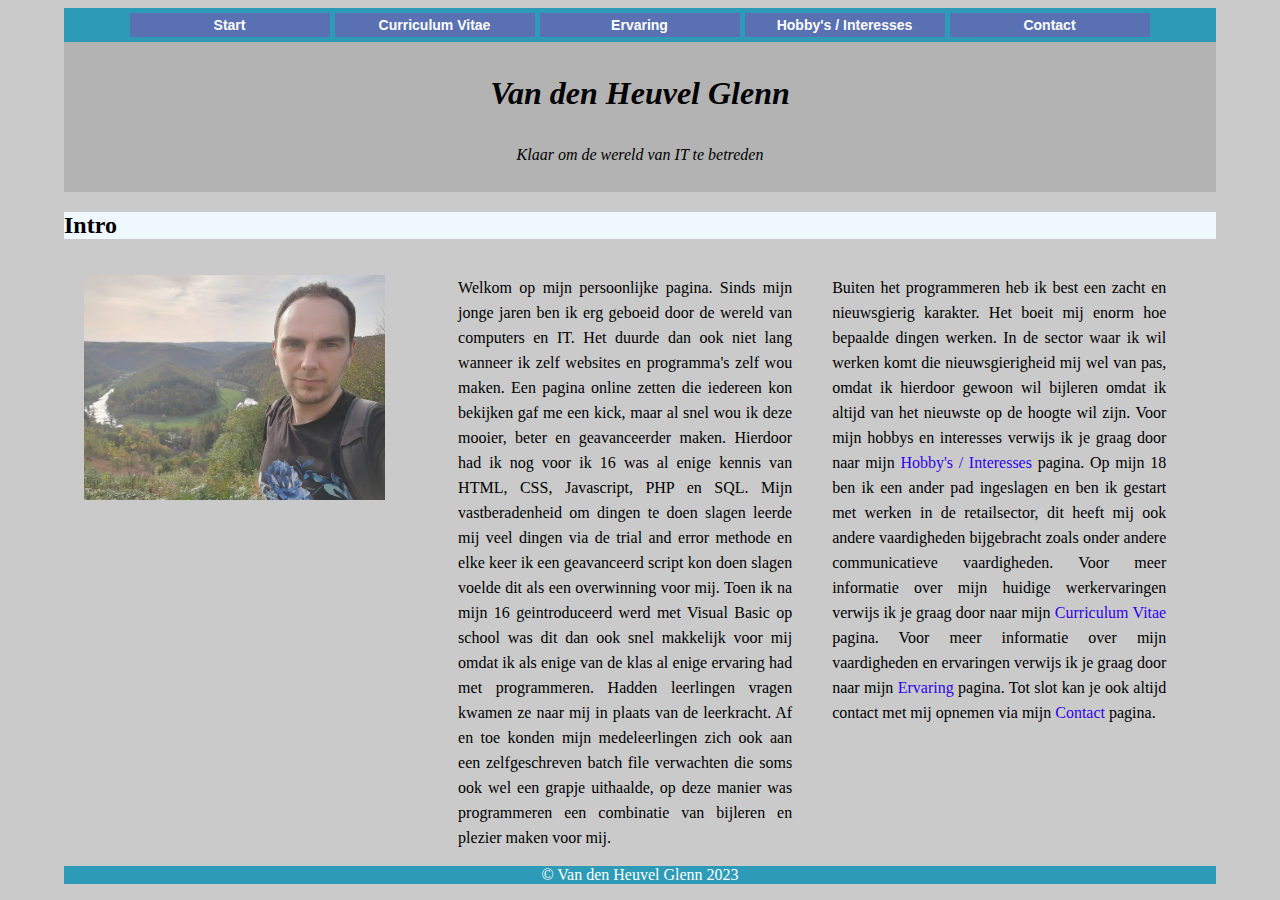
<file: index.html>
<!doctype html>
<html>
<head>
<meta charset="utf-8">
<meta name="keywords" content="Glenn,Programmeren,Thomas More,Graduaat,C#,C++,PHP,HTML,JS,Van den Heuvel,Portfolio">
<meta name="description" content="Zoekt u een programmeur? Op deze website vindt u een interessant portfolio van Van den Heuvel Glenn. Graduaatopleiding in Programmeren, Ready for the job.">
<title>Portfolio Glenn [HOME]</title>
<link href="css.css" rel="stylesheet" type="text/css" />
<link rel="icon" href="favicon.png" type="image/png">
</head>
 

<body>

<section class="start" >  
    
      
	<ul id="nav">
		<li><a href="index.html">Start</a></li>
        <li><a href="cv.html">Curriculum Vitae</a></li>
        <li><a href="ervaring.html">Ervaring</a></li>
        <li><a href="hobby.html">Hobby's / Interesses</a></li>
		<li><a href="contact.php">Contact</a></li>
      </ul>
    
	</section>
	
	<section class="logo">
    <h1 class="logo">Van den Heuvel <span class="vet">Glenn</span></h1>
    <p class="logo">Klaar om de wereld van IT te betreden</p>
  </section>
    
	<section class="introductie">
	<h2>Intro</h2>
	
    <p class="kolom">
	<img src="img/ik.png" class="afbeelding">
	</p>
    
	<p class="kolom">Welkom op mijn persoonlijke pagina. Sinds mijn jonge jaren ben ik erg geboeid door de wereld van computers en IT. Het duurde dan ook niet lang wanneer ik zelf websites en programma's zelf wou maken. Een pagina online zetten die iedereen kon bekijken gaf me een kick, maar al snel wou ik deze mooier, beter en geavanceerder maken. Hierdoor had ik nog voor ik 16 was al enige kennis van HTML, CSS, Javascript, PHP en SQL. Mijn vastberadenheid om dingen te doen slagen leerde mij veel dingen via de trial and error methode en elke keer ik een geavanceerd script kon doen slagen voelde dit als een overwinning voor mij. Toen ik na mijn 16 geintroduceerd werd met Visual Basic op school was dit dan ook snel makkelijk voor mij omdat ik als enige van de klas al enige ervaring had met programmeren. Hadden leerlingen vragen kwamen ze naar mij in plaats van de leerkracht. Af en toe konden mijn medeleerlingen zich ook aan een zelfgeschreven batch file verwachten die soms ook wel een grapje uithaalde, op deze manier was programmeren een combinatie van bijleren en plezier maken voor mij. </p>
	  
    <p class="kolom">Buiten het programmeren heb ik best een zacht en nieuwsgierig karakter. Het boeit mij enorm hoe bepaalde dingen werken. In de sector waar ik wil werken komt die nieuwsgierigheid mij wel van pas, omdat ik hierdoor gewoon wil bijleren omdat ik altijd van het nieuwste op de hoogte wil zijn. Voor mijn hobbys en interesses verwijs ik je graag door naar mijn <a href="hobby.html">Hobby's / Interesses</a> pagina. Op mijn 18 ben ik een ander pad ingeslagen en ben ik gestart met werken in de retailsector, dit heeft mij ook andere vaardigheden bijgebracht zoals onder andere communicatieve vaardigheden. Voor meer informatie over mijn huidige werkervaringen verwijs ik je graag door naar mijn <a href="cv.html">Curriculum Vitae</a> pagina. Voor meer informatie over mijn vaardigheden en ervaringen verwijs ik je graag door naar mijn <a href="ervaring.html">Ervaring</a> pagina. Tot slot kan je ook altijd contact met mij opnemen via mijn <a href="contact.html">Contact</a> pagina. 
	</p>
	</section>
	
	
	<section class="einde">
    <p class="einde" id="white">&copy; Van den Heuvel Glenn 2023</p>
    </section>
		

</body>
</html>
</file>
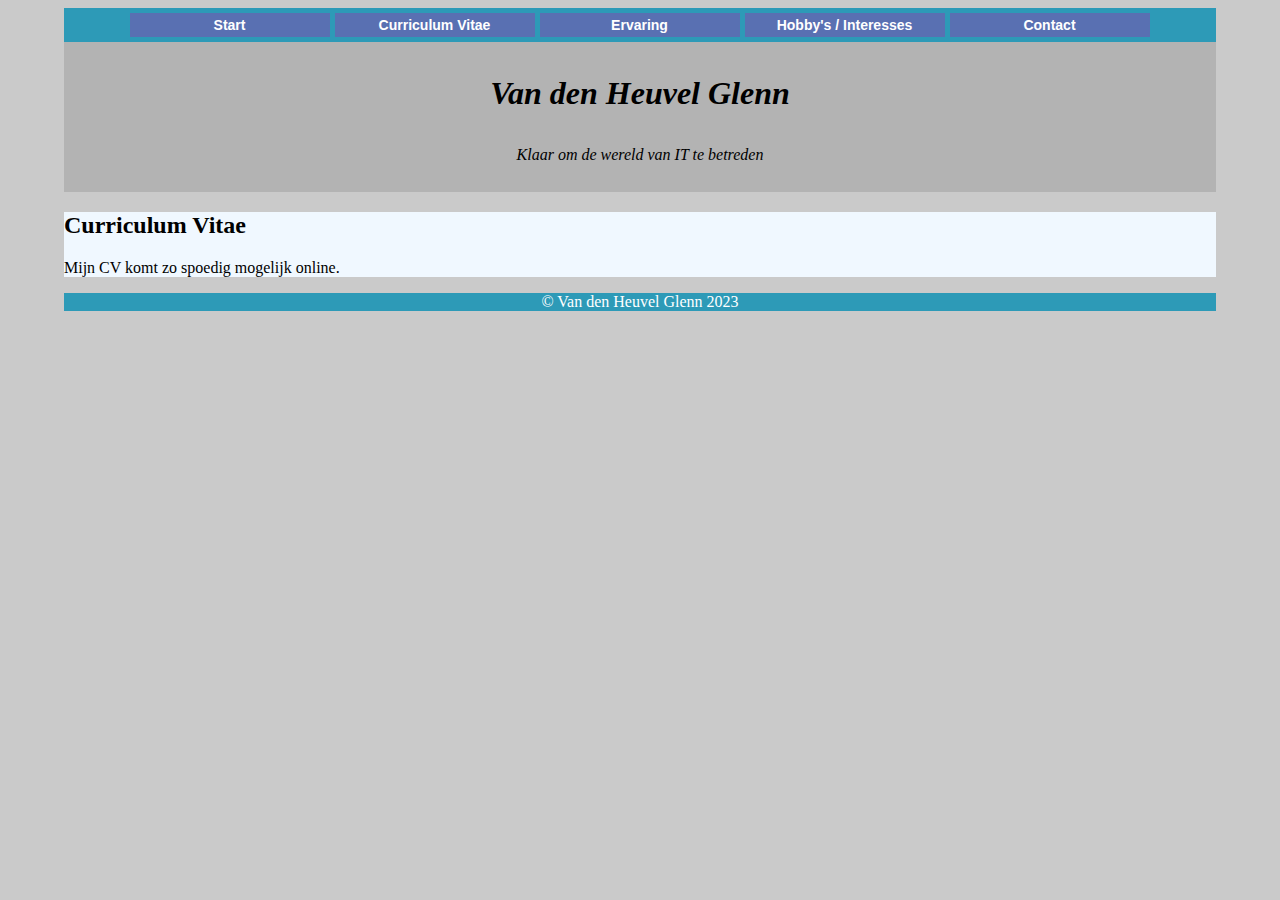
<file: cv.html>
<!doctype html>
<html>
<head>
<meta charset="utf-8">
<meta name="keywords" content="Glenn,Programmeren,Thomas More,Graduaat,C#,C++,PHP,HTML,JS,Van den Heuvel,Portfolio">
<meta name="description" content="Zoekt u een programmeur? Op deze website vindt u een interessant portfolio van Van den Heuvel Glenn. Graduaatopleiding in Programmeren, Ready for the job.">
<title>Portfolio Glenn [CV]</title>
<link href="css.css" rel="stylesheet" type="text/css" />
<link rel="icon" href="favicon.png" type="image/png">
</head>
 

<body>

<section class="start" >  
    
      
	<ul id="nav">
		<li><a href="index.html">Start</a></li>
        <li><a href="cv.html">Curriculum Vitae</a></li>
        <li><a href="ervaring.html">Ervaring</a></li>
        <li><a href="hobby.html">Hobby's / Interesses</a></li>
		<li><a href="contact.php">Contact</a></li>
      </ul>
    
	</section>
	
	<section class="logo">
    <h1 class="logo">Van den Heuvel <span class="vet">Glenn</span></h1>
    <p class="logo">Klaar om de wereld van IT te betreden</p>
  </section>
    
	<section class="introductie">
	<h2>Curriculum Vitae</h2>
	
	<p>Mijn CV komt zo spoedig mogelijk online.</p>
	
	</section>
	
	
	<section class="einde">
    <p class="einde" id="white">&copy; Van den Heuvel Glenn 2023</p>
    </section>
		

</body>
</html>
</file>
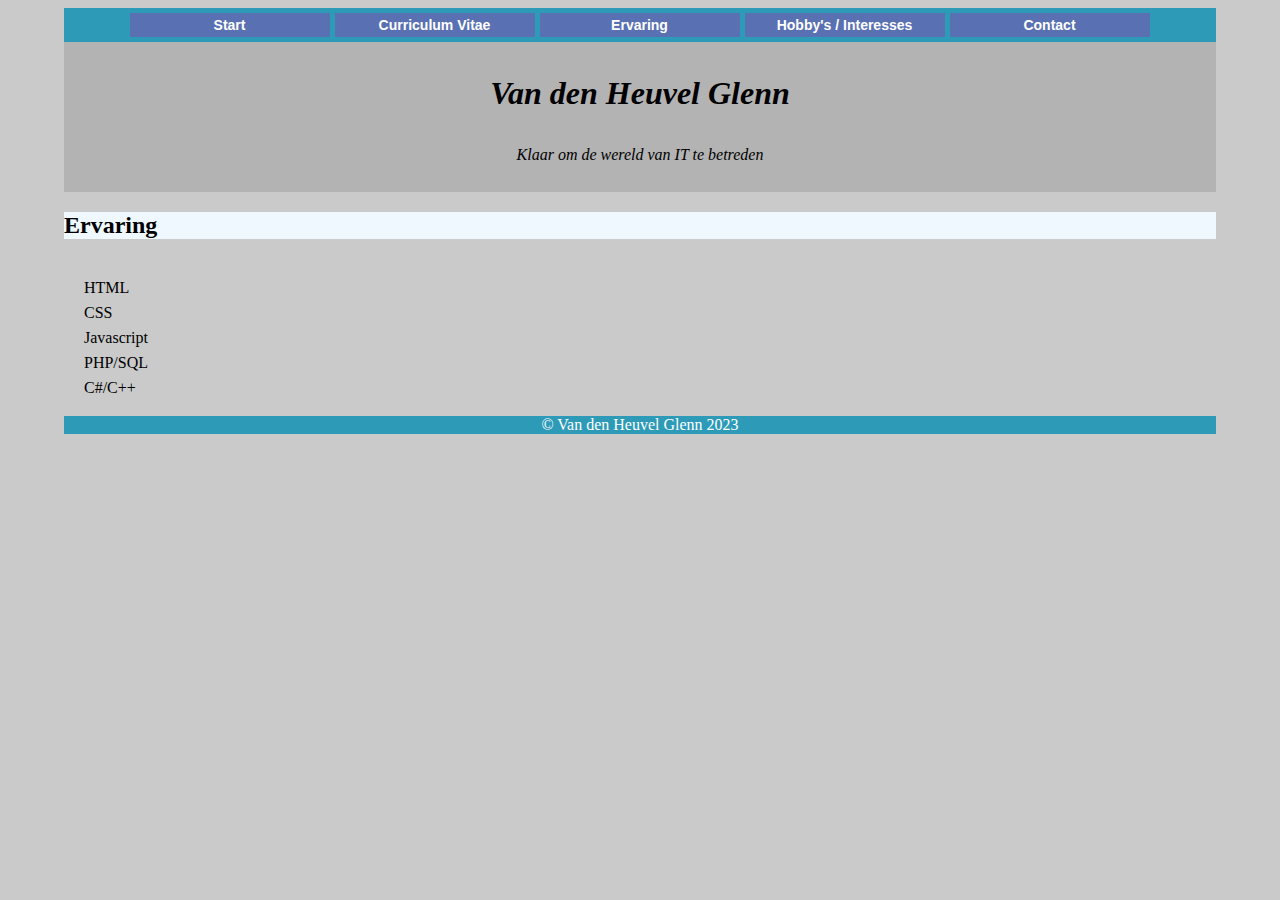
<file: ervaring.html>
<!doctype html>
<html>
<head>
<meta charset="utf-8">
<meta name="keywords" content="Glenn,Programmeren,Thomas More,Graduaat,C#,C++,PHP,HTML,JS,Van den Heuvel,Portfolio">
<meta name="description" content="Zoekt u een programmeur? Op deze website vindt u een interessant portfolio van Van den Heuvel Glenn. Graduaatopleiding in Programmeren, Ready for the job.">
<title>Portfolio Glenn [CV]</title>
<link href="css.css" rel="stylesheet" type="text/css" />
<link rel="icon" href="favicon.png" type="image/png">
</head>
 

<body>

<section class="start" >  
    
      
	<ul id="nav">
		<li><a href="index.html">Start</a></li>
        <li><a href="cv.html">Curriculum Vitae</a></li>
        <li><a href="ervaring.html">Ervaring</a></li>
        <li><a href="hobby.html">Hobby's / Interesses</a></li>
		<li><a href="contact.php">Contact</a></li>
      </ul>
    
	</section>
	
	<section class="logo">
    <h1 class="logo">Van den Heuvel <span class="vet">Glenn</span></h1>
    <p class="logo">Klaar om de wereld van IT te betreden</p>
  </section>
    
	<section class="introductie">
	<h2>Ervaring</h2>
	
    <p class="kolom">
	 HTML<br>
	CSS<br>
		Javascript<br>
		PHP/SQL<br>
		C#/C++
		</p>

	
	</section>
	
	
	<section class="einde">
    <p class="einde" id="white">&copy; Van den Heuvel Glenn 2023</p>
    </section>
		

</body>
</html>
</file>
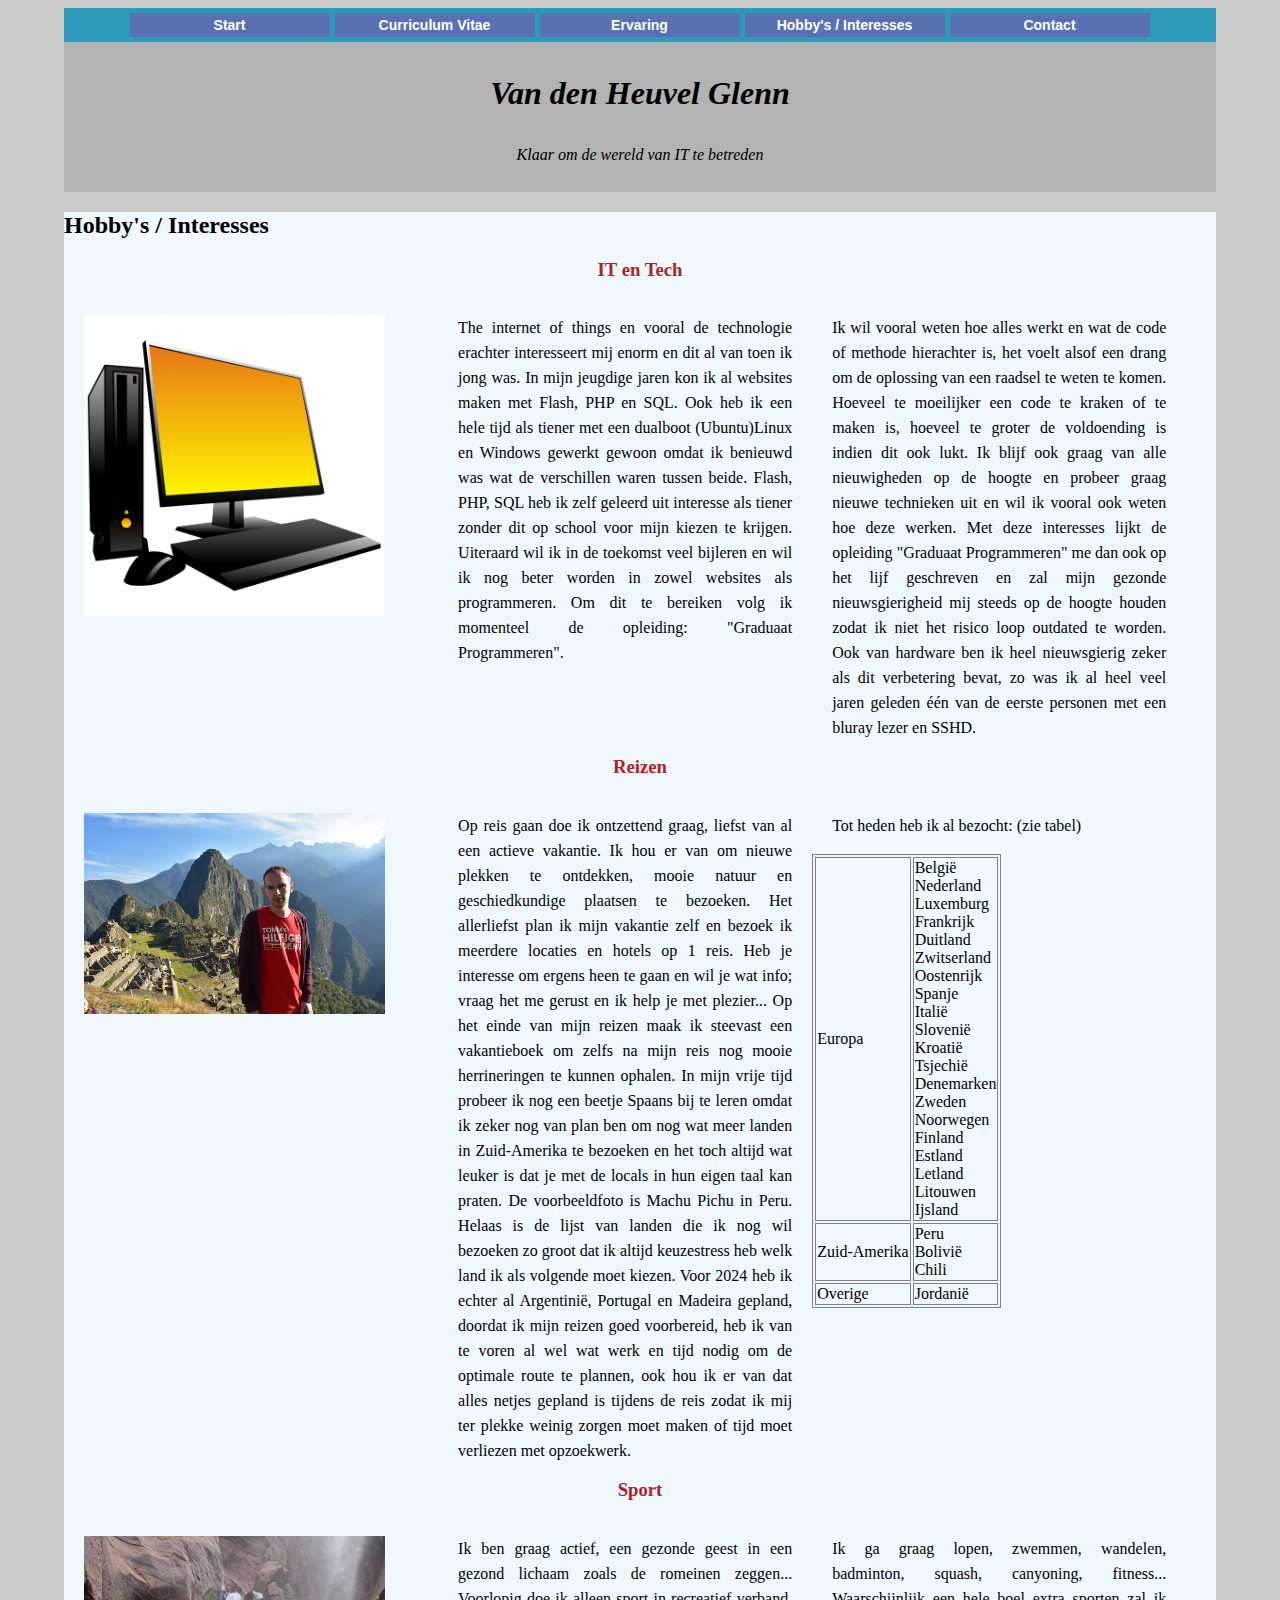
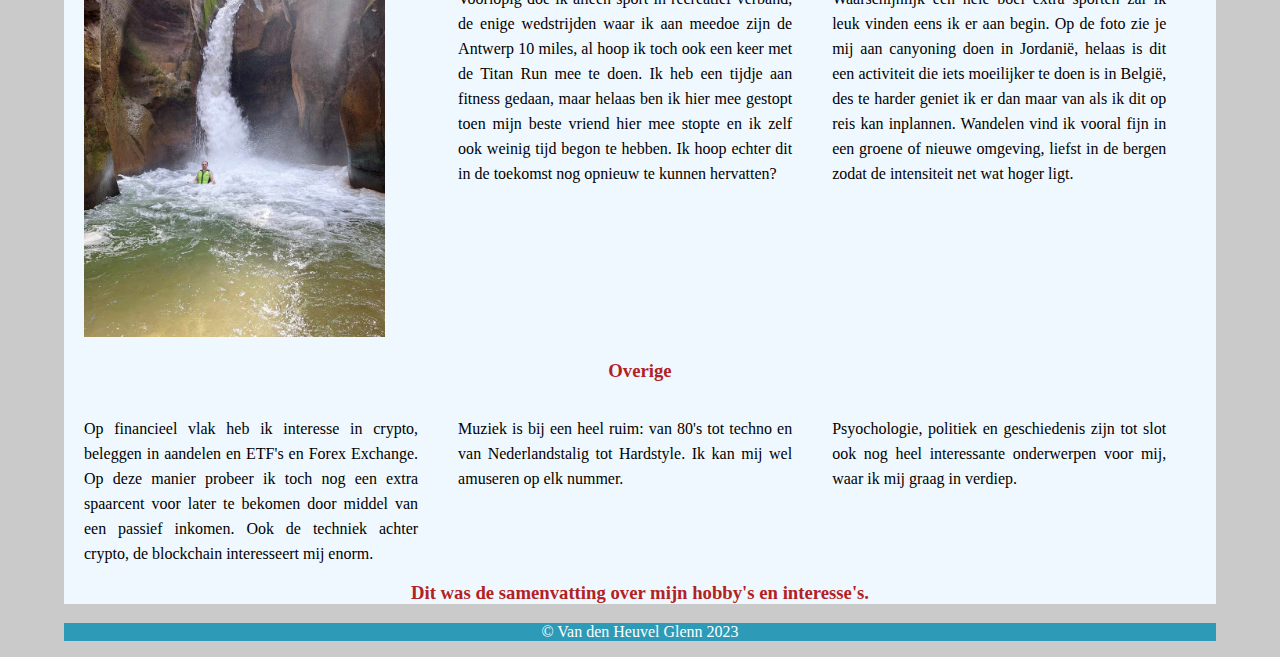
<file: hobby.html>
<!doctype html>
<html>
<head>
<meta charset="utf-8">
<meta name="keywords" content="Glenn,Programmeren,Thomas More,Graduaat,C#,C++,PHP,HTML,JS,Van den Heuvel,Portfolio">
<meta name="description" content="Zoekt u een programmeur? Op deze website vindt u een interessant portfolio van Van den Heuvel Glenn. Graduaatopleiding in Programmeren, Ready for the job.">
<title>Portfolio Glenn [CV]</title>
<link href="css.css" rel="stylesheet" type="text/css" />
<link rel="icon" href="favicon.png" type="image/png">
</head>
 

<body>

<section class="start" >  
    
      
	<ul id="nav">
		<li><a href="index.html">Start</a></li>
        <li><a href="cv.html">Curriculum Vitae</a></li>
        <li><a href="ervaring.html">Ervaring</a></li>
        <li><a href="hobby.html">Hobby's / Interesses</a></li>
		<li><a href="contact.php">Contact</a></li>
      </ul>
    
	</section>
	
	<section class="logo">
    <h1 class="logo">Van den Heuvel <span class="vet">Glenn</span></h1>
    <p class="logo">Klaar om de wereld van IT te betreden</p>
  </section>
    
	<section class="introductie">
		
	<h2>Hobby's / Interesses</h2>
		
	
    <h3>IT en Tech</h3>
	
	<p class="kolom">	<img src="img/it.png" alt="it" class="afbeelding"> </p>
	<p class="kolom">	The internet of things en vooral de technologie erachter interesseert mij enorm en dit al van toen ik jong was. In mijn jeugdige jaren kon ik al websites maken met Flash, PHP en SQL. Ook heb ik een hele tijd als tiener met een dualboot (Ubuntu)Linux en Windows gewerkt gewoon omdat ik benieuwd was wat de verschillen waren tussen beide. Flash, PHP, SQL heb ik zelf geleerd uit interesse als tiener zonder dit op school voor mijn kiezen te krijgen. Uiteraard wil ik in de toekomst veel bijleren en wil ik nog beter worden in zowel websites als programmeren. Om dit te bereiken volg ik momenteel de opleiding: &quot;Graduaat Programmeren&quot;.</p>
    <p class="kolom">	Ik wil vooral weten hoe alles werkt en wat de code of methode hierachter is, het voelt alsof een drang om de oplossing van een raadsel te weten te komen. Hoeveel te moeilijker een code te kraken of te maken is, hoeveel te groter de voldoending is indien dit ook lukt. Ik blijf ook graag van alle nieuwigheden op de hoogte en probeer graag nieuwe technieken uit en wil ik vooral ook weten hoe deze werken. Met deze interesses lijkt de opleiding "Graduaat Programmeren" me dan ook op het lijf geschreven en zal mijn gezonde nieuwsgierigheid mij steeds op de hoogte houden zodat ik niet het risico loop outdated te worden. Ook van hardware ben ik heel nieuwsgierig zeker als dit verbetering bevat, zo was ik al heel veel jaren geleden één van de eerste personen met een bluray lezer en SSHD.</p>
	
   <h3>Reizen</h3>
	
	<p class="kolom">	<img src="img/reizen.png" alt="reizen" class="afbeelding"> </p>
	<p class="kolom">	Op reis gaan doe ik ontzettend graag, liefst van al een actieve vakantie. Ik hou er van om nieuwe plekken te ontdekken, mooie natuur en geschiedkundige plaatsen te bezoeken.  Het allerliefst plan ik mijn vakantie zelf en bezoek ik meerdere locaties en hotels op 1 reis. Heb je interesse om ergens heen te gaan en wil je wat info; vraag het me gerust en ik help je met plezier... Op het einde van mijn reizen maak ik steevast een vakantieboek om zelfs na mijn reis nog mooie herrineringen te kunnen ophalen. In mijn vrije tijd probeer ik nog een beetje Spaans bij te leren omdat ik zeker nog van plan ben om nog wat meer landen in Zuid-Amerika te bezoeken en het toch altijd wat leuker is dat je met de locals in hun eigen taal kan praten. De voorbeeldfoto is Machu Pichu in Peru. Helaas is de lijst van landen die ik nog wil bezoeken zo groot dat ik altijd keuzestress heb welk land ik als volgende moet kiezen. Voor 2024 heb ik echter al Argentinië, Portugal en Madeira gepland, doordat ik mijn reizen goed voorbereid, heb ik van te voren al wel wat werk en tijd nodig om de optimale route te plannen, ook hou ik er van dat alles netjes gepland is tijdens de reis zodat ik mij ter plekke weinig zorgen moet maken of tijd moet verliezen met opzoekwerk.</p>
   
	<p class="kolom">	Tot heden heb ik al bezocht: (zie tabel) <br> 
    
    <table border="1" bordercolor="#847F7F" align="left">
      <tbody>
        <tr>
          <td>Europa</td>
          <td>België<br>
			Nederland<br>
			Luxemburg<br>
			Frankrijk<br>
			Duitland<br>
			Zwitserland<br>
			Oostenrijk<br>
			Spanje<br>
			Italië<br>
			Slovenië<br>
			Kroatië<br>
			Tsjechië<br>
			Denemarken<br>
			Zweden<br>
			Noorwegen<br>
			Finland<br>
			Estland<br>
			Letland<br>
			Litouwen<br>
			Ijsland</td>
        </tr>
        <tr>
          <td>Zuid-Amerika</td>
          <td>Peru<br>
			Bolivië<br>
			Chili</td>
        </tr>
        <tr>
          <td>Overige</td>
          <td>Jordanië</td>
        </tr>
      </tbody>
    </table>
		</p>
	<h3>Sport</h3>
	
	<p class="kolom">	<img src="img/sport.png" alt="sport" class="afbeelding"/> </p>
	<p class="kolom">	Ik ben graag actief, een gezonde geest in een gezond lichaam zoals de romeinen zeggen... Voorlopig doe ik alleen sport in recreatief verband, de enige wedstrijden waar ik aan meedoe zijn de Antwerp 10 miles, al hoop ik toch ook een keer met de Titan Run mee te doen. Ik heb een tijdje aan fitness gedaan, maar helaas ben ik hier mee gestopt toen mijn beste vriend hier mee stopte en ik zelf ook weinig tijd begon te hebben. Ik hoop echter dit in de toekomst nog opnieuw te kunnen hervatten?</p>
    <p class="kolom">	Ik ga graag lopen, zwemmen, wandelen, badminton, squash, canyoning, fitness... Waarschijnlijk een hele boel extra sporten zal ik leuk vinden eens ik er aan begin. Op de foto zie je mij aan canyoning doen in Jordanië, helaas is dit een activiteit die iets moeilijker te doen is in België, des te harder geniet ik er dan maar van als ik dit op reis kan inplannen. Wandelen vind ik vooral fijn in een groene of nieuwe omgeving, liefst in de bergen zodat de intensiteit net wat hoger ligt.  </p>
	
	<h3>Overige</h3>
	
	<p class="kolom">	Op financieel vlak heb ik interesse in crypto, beleggen in aandelen en ETF's en Forex Exchange. Op deze manier probeer ik toch nog een extra spaarcent voor later te bekomen door middel van een passief inkomen. Ook de techniek achter crypto, de blockchain interesseert mij enorm.</p>
   	<p class="kolom">Muziek is bij een heel ruim: van 80's tot techno en van Nederlandstalig tot Hardstyle. Ik kan mij wel amuseren op elk nummer.</p>
	<p class="kolom">	Psyochologie, politiek en geschiedenis zijn tot slot ook nog heel interessante onderwerpen voor mij, waar ik mij graag in verdiep.</p>
	
	<h3>Dit was de samenvatting over mijn hobby's en interesse's.</h3>
	
	</section>
	
	<section class="einde">
    <p class="einde" id="white">&copy; Van den Heuvel Glenn 2023</p>
    </section>
		

</body>
</html>
</file>
<file: css.css>
/* Opmaakbestand - CSS (c) Van den Heuvel Glenn */

/* Body - Pagina */

body,td,th {
    font-family: Cambria, "Hoefler Text", "Liberation Serif", Times, "Times New Roman", serif;
    font-style: normal;
    font-size: medium;
}
body {
    background-color: #CACACA;  
    margin-left: 5%;
    margin-right: 5%;
}
/* Headers */
h1{
	color: black;
}
h2{
	color: black;
}
h3{
    color: firebrick;
    text-align: center;
	clear: both;
    
}
h4{
	color: darkgreen;
}
h4{
	color: darkblue;
}
div
{align-content: center;
}
/* Hyperlinks */

a:link {
    color: #2D01F2;
    text-decoration: none;
}
a:visited {
    text-decoration: none;
    color: #2D01F2;
}
a:hover {
    text-decoration: none;
    color: #160847;
}
a:active {
    text-decoration: none;
    color: #160847;
}

/* Navigatie Buttons */
#nav
{	margin: 0;
	padding: 0;
	z-index: 30;
 	text-align: center;
	position: relative; 
    left: 0; 
    right: 0;	
}

/* ID */
#nav li
{	margin: 0;
	padding: 0;
	display: inline;
	font: bold 14px arial;
	}

#nav li a
{	display: inline-block;
	margin: 0 1px 0 0;
	padding: 4px 10px;
	width: 180px;
	background: #5970B2;
	color: #FFF;
	text-align: center;
	text-decoration: none;
}

#nav li a:hover
{	background: #49A3FF;
}
#white{
	color: white;
	}

/* Klassen */

.start{
	background-color: #2D9AB7;
	text-align: center;
	position: relative; 
    padding-top: 5px;	
	padding-bottom: 5px;
	}
.logo {	
	background-color: #B3B3B3;
	padding-top: 6px;
	padding-bottom: 6px;
	text-align: center;
	clear: both;
	position: relative;
	font-style: italic;
}
.introductie {
    clear: both;
    background-color: aliceblue;
    position: relative;
	}
.kolom {
	width: 29%;
	text-align: justify;
	line-height: 25px;
	float: left;
	padding-left: 20px;
	padding-right: 20px;
	}
.afbeelding {
	width: 90%;
	margin: 0 auto;
}
.einde{
	background-color: #2D9AB7;
	text-align: center;
	clear: both;
	}
</file>
